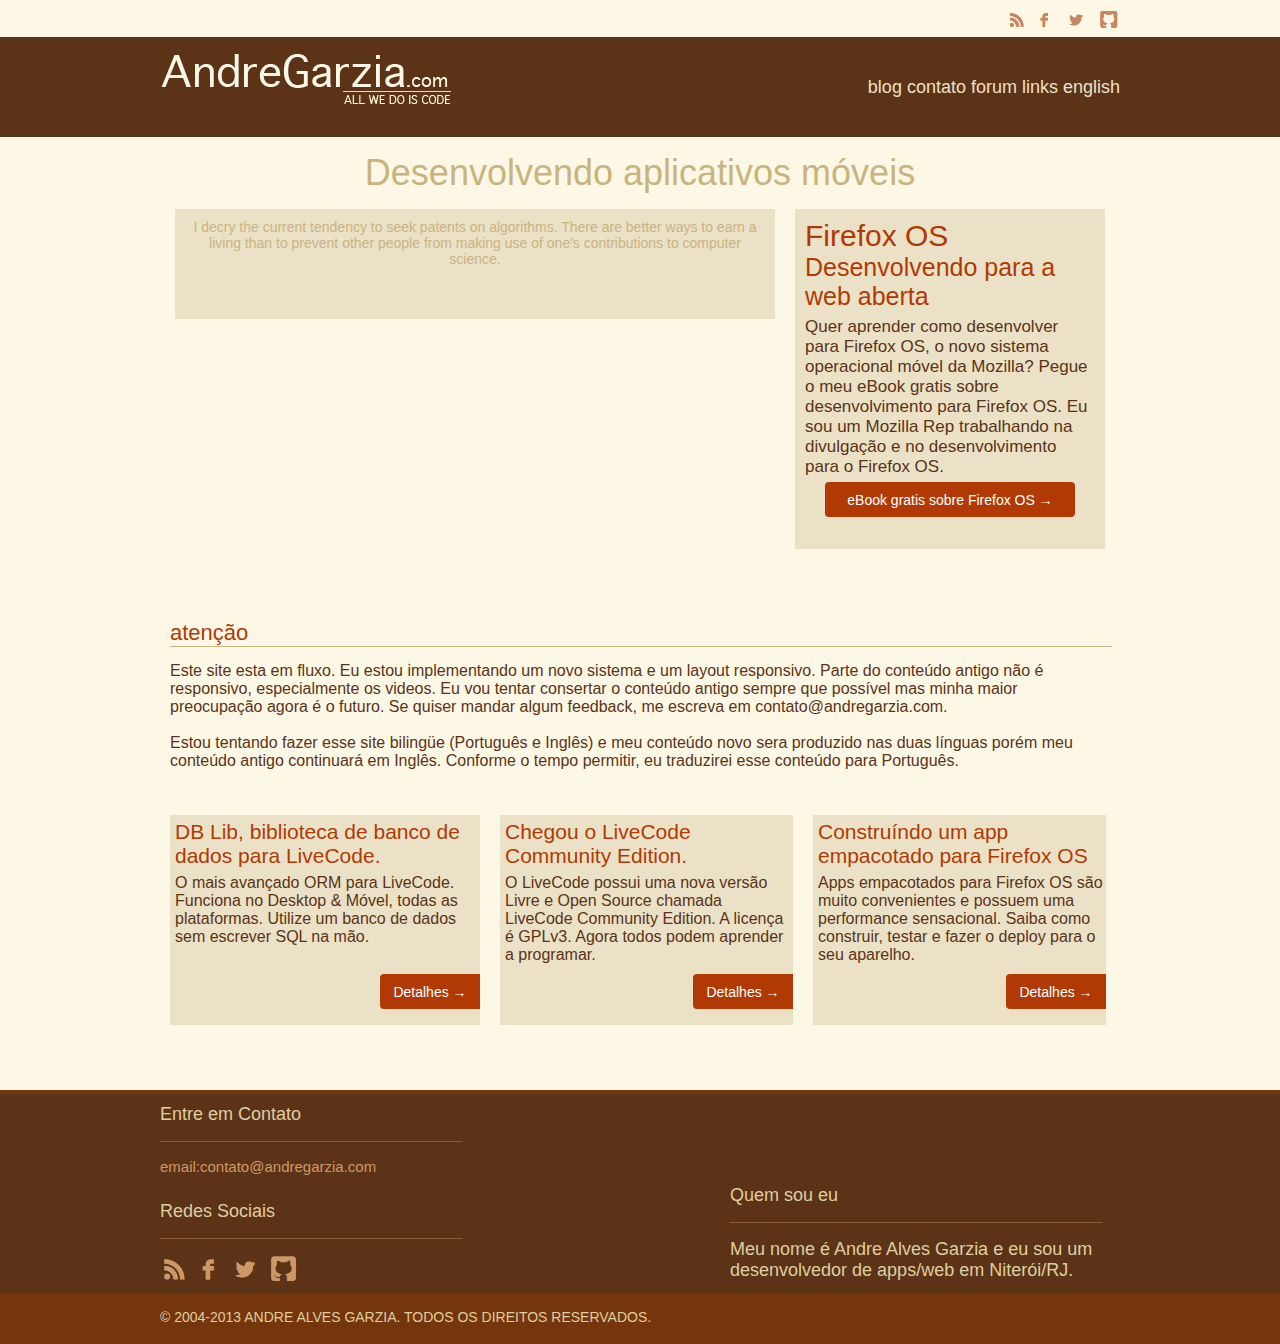
<file: index.html>
<!doctype html>
 <html lang="pt-BR">
<head>
	<meta charset="UTF-8">
	<title>Andre Garzia</title>
	<link type="text/css" rel="stylesheet" href="style.css"media="all"/>
</head>
<body>
	<div id="conteudoGeral" align="center">

	
		<div id="pequenosIcones" align="right">
		<img src="img/icones1.png"> 
		</div>
		
		<div id="topoPagina">
		
			<div id="topoConteudo">
		
				<div id="logo" align="left">
				<img src="img/logo.png">
				</div>
			
				<div id="links" >
				blog contato forum links english
				</div>

			</div>	
			
		</div>

			<div id="motto" align="center">
				Desenvolvendo aplicativos móveis
			</div>

		
		
			<div id="boxHolder" align="center">	
				<div class="cita">
					I decry the current tendency to seek patents on algorithms. There are better ways to earn a living than to prevent other people from making use of one's contributions to computer science.    
				</div>
			
                       	
				<div class="bigbox">
                		<div class="boxheader3" align="left">
       	 					Firefox OS
        				</div>
					<div class="boxheader2" align="left">
       	 				Desenvolvendo para a web aberta
        			</div>
            
        	<div class="boxtxt2" align="left">
				Quer aprender como desenvolver para Firefox OS, o novo sistema operacional 		móvel da Mozilla? Pegue o meu eBook gratis sobre desenvolvimento para Firefox OS. Eu sou um Mozilla Rep trabalhando na divulgação e no desenvolvimento para o Firefox OS.
            </div>
            	<div class="botao2">
            	eBook gratis sobre Firefox OS →	
            	</div>
				</div>
            </div>
 
        
		<div class="atencao" align="left">
        <br>
        atenção
        <hr color="#C9B47D" size="1px" width="940">
        </div>
		
		<div id="setorSecundario" align="left">
		Este site esta em fluxo. Eu estou implementando um novo sistema e um layout responsivo. Parte do conteúdo antigo não é responsivo, especialmente os videos. Eu vou tentar consertar o conteúdo antigo sempre que possível mas minha maior preocupação agora é o futuro. Se quiser mandar algum feedback, me escreva em contato@andregarzia.com.
		<br>
        <br>
Estou tentando fazer esse site bilingüe (Português e Inglês) e meu conteúdo novo sera produzido nas duas línguas porém meu conteúdo antigo continuará em Inglês. Conforme o tempo permitir, eu traduzirei esse conteúdo para Português.
		</div>
		
	<div id="boxHolder" align="center">	
		<div class="leftbox">
        
        	<div class="boxheader" align="left">
       	 	DB Lib, biblioteca de banco de dados para LiveCode.
        	</div>
            
        	<div class="boxtxt" align="left">
				O mais avançado ORM para LiveCode. Funciona no Desktop & Móvel, todas as plataformas. Utilize um banco de dados sem escrever SQL na mão.
            </div>
            	<div class="botao">
            	Detalhes →	
            	</div>
		</div>
			
		<div class="midbox">
			<div class="boxheader" align="left">
       	 	Chegou o LiveCode Community Edition.
        	</div>
            
        	<div class="boxtxt" align="left">
				O LiveCode possui uma nova versão Livre e Open Source chamada LiveCode Community Edition. A licença é GPLv3. Agora todos podem aprender a programar.
            </div>
            	<div class="botao">
            	Detalhes →	
            	</div>
		</div>
		<div class="rightbox">
			<div class="boxheader" align="left">
       	 	Construíndo um app empacotado para Firefox OS
        	</div>
            
        	<div class="boxtxt" align="left">
				Apps empacotados para Firefox OS são muito convenientes e possuem uma performance sensacional. Saiba como construir, testar e fazer o deploy para o seu aparelho.
            </div>
            	<div class="botao">
            	Detalhes →	
            	</div>
		</div>
	</div>		

		<div id="fundoPagina">
		  <div id="fundoConteudo" align="left">
            
				<div class="fundoEsquerdo" align="left">
                	<h2>Entre em Contato</h2>
                	<br>
                	<hr width="300px" align="left" color="#8C5B2D" size="1px">
                	<br>
                	<h3>email:contato@andregarzia.com</h3>
                
            	</div>

				<div class="fundoDireito" align="left">
                	<h2>Quem sou eu</h2>
                	<br>
                	<hr width="370px" align="left" color="#8C5B2D" size="1px">
                	<br>
                	<h2>Meu nome é Andre Alves Garzia e eu sou um desenvolvedor de apps/web em Niterói/RJ.</h2>
                
            	</div>

                
				<br>
                
				<div class="fundoEsquerdo" align="left">
                	<h2>Redes Sociais</h2>
                	<br>
                	<hr width="300px" align="left" color="#8C5B2D" size="1px">
                    <br>
                	<img src="img/icones2.png">
                
            	</div>

                
                <div id="fundoDireito">
                </div>
                
		  </div>	
		</div>
		
		<div id="rodapePagina">
        	<div id="rodapeConteudo" align="left">
				© 2004-2013 ANDRE ALVES GARZIA. TODOS OS DIREITOS RESERVADOS.
			</div>
        </div>
			
	</div>
	
</body>
</html>
</file>
<file: style.css>
/* Folha onde importarei os demais .css */


@import url('./reset.css');

@import url('./geral.css');

@import url('./cita.css');

@import url('./motto.css');

@import url('./topopagina.css');

@import url('./setorSecundario.css');

@import url('./boxholder.css');

@import url('./fundo.css');

@import url('./rodape.css');
</file>
